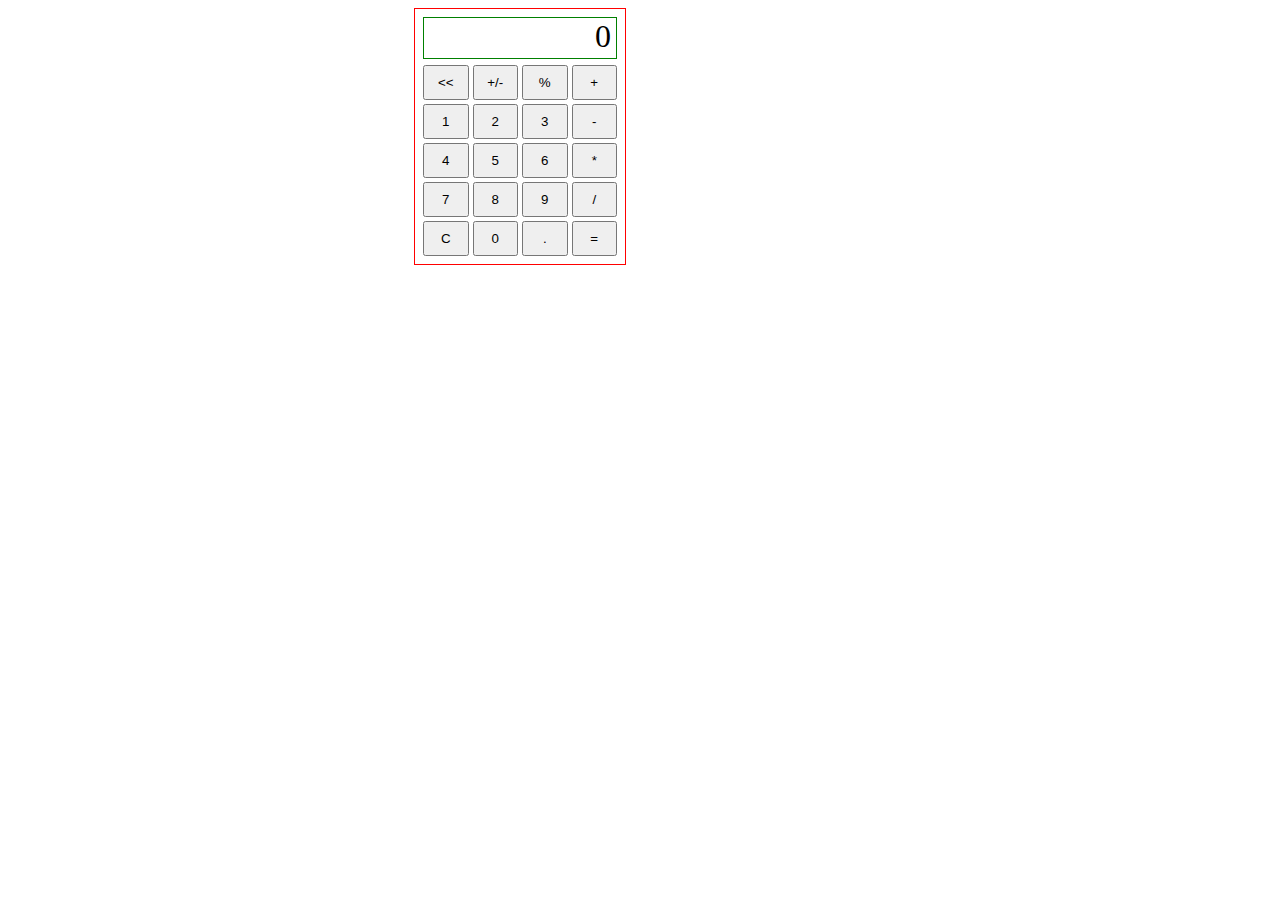
<file: calculator/index.html>
<!DOCTYPE html>
<head>
  <link rel="stylesheet" href="css/style.css">
</head>
<body>
  <div class="wrapper">
    <div class="calculator">
      <div class="input_output_field">
        <span id="typing_field">0</span>
      </div>
      <div class="action_buttons_field">
        <table>
          <tr>
            <td><input type="button" name="remove" value="<<"></td>
            <td><input type="button" name="plus_minus" value="+/-"></td>
            <td><input type="button" name="persents" value="%"></td>
            <td><input type="button" name="plus" value="+"></td>
          </tr>
          <tr>
            <td><input type="button" name="one" value="1"></td>
            <td><input type="button" name="two" value="2"></td>
            <td><input type="button" name="three" value="3"></td>
            <td><input type="button" name="minus" value="-"></td>
          </tr>
          <tr>
            <td><input type="button" name="four" value="4"></td>
            <td><input type="button" name="five" value="5"></td>
            <td><input type="button" name="six" value="6"></td>
            <td><input type="button" name="multiply" value="*"></td>
          </tr>
          <tr>
            <td><input type="button" name="seven" value="7"></td>
            <td><input type="button" name="eight" value="8"></td>
            <td><input type="button" name="nine" value="9"></td>
            <td><input type="button" name="divide" value="/"></td>
          </tr>
          <tr>
            <td><input type="button" name="clear" value="C"></td>
            <td><input type="button" name="zero" value="0"></td>
            <td><input type="button" name="dot" value="."></td>
            <td><input type="button" name="is_value" value="="></td>
          </tr>
        </table>
      </div>
    </div>
  </div>
  <script type="text/javascript" src="js/index.js"></script>
</body>
</file>
<file: calculator/css/style.css>
.wrapper {
  width: 1024px;
  text-align: center;
}

.calculator {
  display: block;
  width: 200px;
  height: auto;
  border: 1px solid red;
  margin: 0 auto;
  padding: 5px;
}

.input_output_field {
  max-width: 100%;
  height: 40px;
  border: 1px solid green;
  text-align: right;
  vertical-align: middle;
  padding: 0 5px;
  margin: 3px;
}

#typing_field {
  display: block;
  height: 40px;
  font-size: 32px;
}

.action_buttons_field table {
  width: 100%;

}

.action_buttons_field td {
  display: table-cell;
  width: 25%;
  height: 20%;
}
.action_buttons_field td input {
  display: block;
  width: 100%;
  height: 35px;
}
</file>
